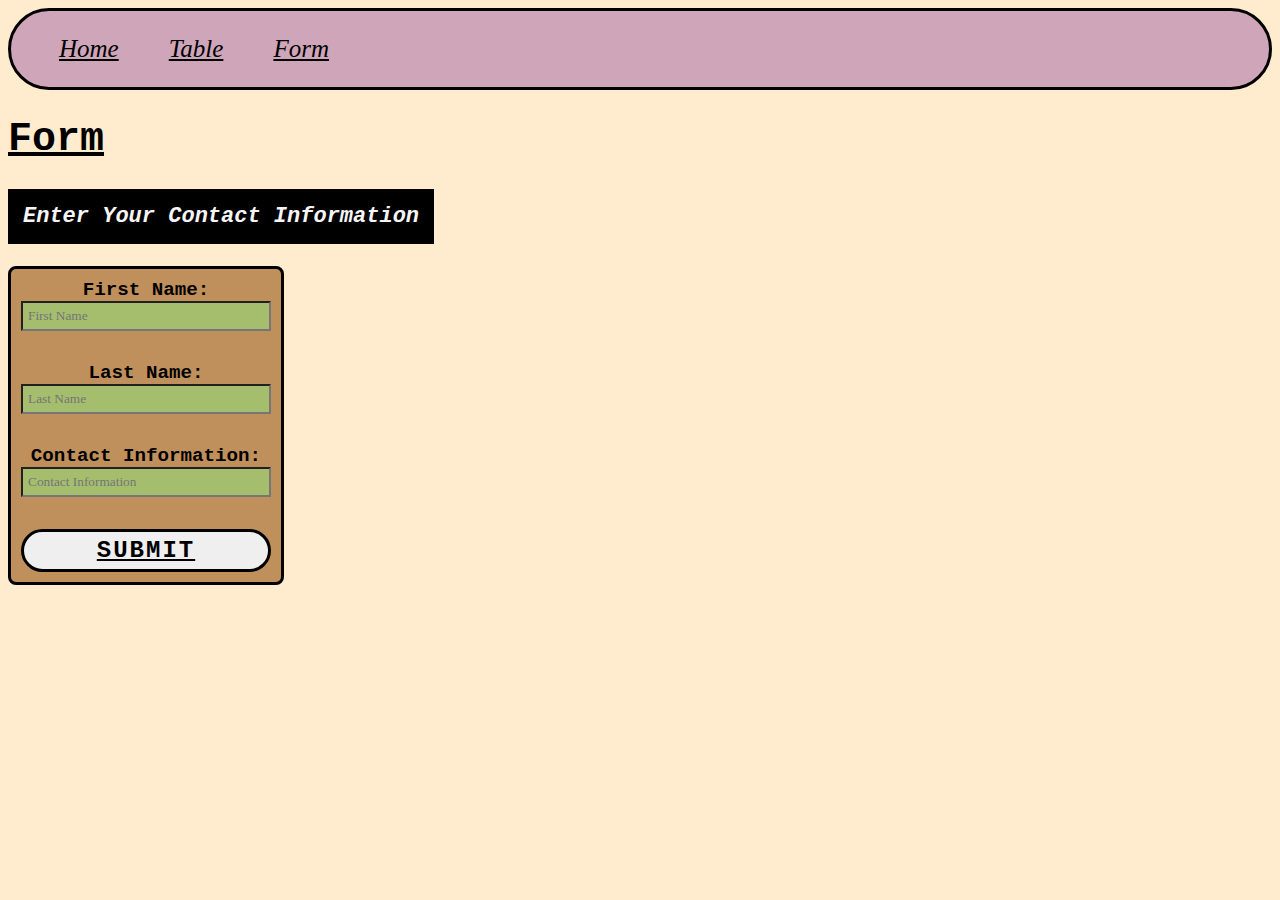
<file: form.html>
<!DOCTYPE html>
<html lang="en">
<head>
    <meta charset="UTF-8">
    <meta name="viewport" content="width=device-width, initial-scale=1.0">
    <title>Document</title>
    <link rel="stylesheet" href="styles.css">
</head>
<body>

    <nav class="navbar">
        <ol>
            <li> <a href="./index.html">Home</a></li>
            <li><a href="./table.html">Table</a></li>
            <li><a href="./form.html">Form</a></li>
        </ol>
    </nav>


    <h1>Form</h1>

    <h3>Enter Your Contact Information</h3>


    <form>
        <label>First Name:</label>
        <input type="text" name="firstname" placeholder="First Name">
        <br>
        <label>Last Name:</label>
        <input type="text" name="lastname" placeholder="Last Name">
        <br>
        <label>Contact Information:</label>
        <input type="text" name="contact" placeholder="Contact Information">
        <br>
        <button type"submit">SUBMIT</button>


    </form>

</body>
</html>
</file>
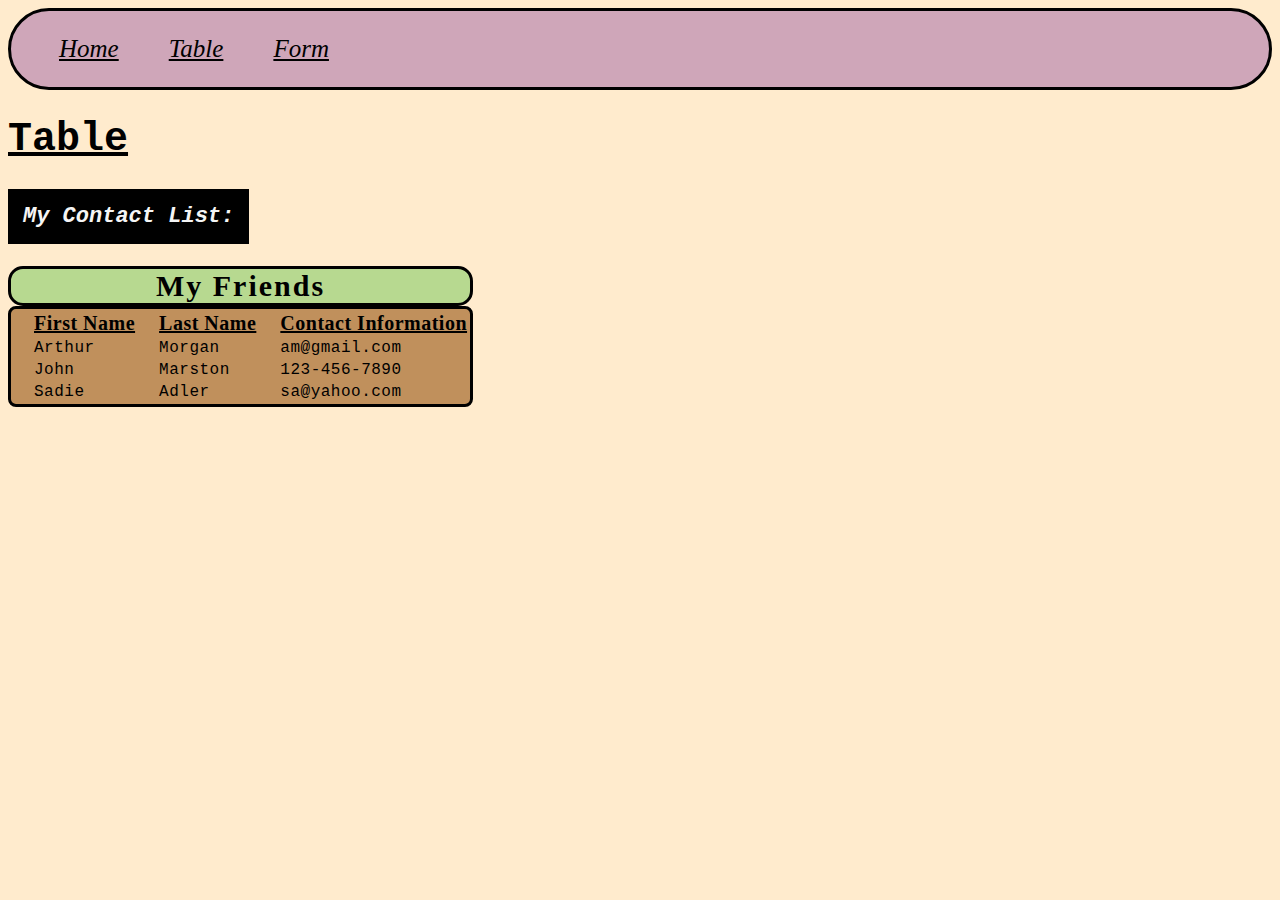
<file: table.html>
<!DOCTYPE html>
<html lang="en">
<head>
    <meta charset="UTF-8">
    <meta name="viewport" content="width=device-width, initial-scale=1.0">
    <title>Week 2 Project</title>
    <link rel="stylesheet" href="styles.css">
</head>

<!-- I added the stylesheet link on each page head
 this maintains that each page will have 
 the same style elements -->

<body>

    <nav class="navbar">
        <ol>
            <li> <a href="./index.html">Home</a></li>
            <li><a href="./table.html">Table</a></li>
            <li><a href="./form.html">Form</a></li>
        </ol>
    </nav>

    <h1>Table</h1>

    <h3>My Contact List:</h3>

    <table>
        <caption>
            My Friends
        </caption>

        <thead>
            <th>First Name</th>
            <th>Last Name</th>
            <th>Contact Information</th>
        </thead>

        <tr>
            <td>Arthur</td>
            <td>Morgan</td>
            <td>am@gmail.com</td>
        </tr>

        <tr>
            <td>John</td>
            <td>Marston</td>
            <td>123-456-7890</td>
        </tr>

        <tr>
            <td>Sadie</td>
            <td>Adler</td>
            <td>sa@yahoo.com</td>
        </tr>


    </table>

    </body>
</html>
</file>
<file: styles.css>
/* this is my stylesheet I created to format my first 
website */

/* first I styles the main content, the body */

body {
    background-color: blanchedalmond;
    font-family: 'Courier New', Courier, monospace;

}

/* --- ELEMENTS --- */

/* by styling these headers (h1 to h4), my webpage
appears more aesthetically pleasing and organized */

h1 {
    text-decoration: underline;
    font-size: 40px;
    font-family: 'Courier New', Courier, monospace;
}

/* I opted to underline the header for emphasis */

h3 {
    font-style: italic;
    background-color: black;
    font-size: 22px;
    width: max-content;
    padding: 15px;
    color: whitesmoke;
}

/* I liked how the black border with white text 
and proper padding made the h3 header look like 
a vintage sticker */

h4 {
    font-size: 28px;
    font-style: italic;
    font-family: 'Times New Roman', Times, serif;
}

/* I used a border with a rounded radius
for my navbar so it is easy to identify, as well as
for a different shape/style from my other text
I also tried to ensure the colors were contrasting
enough while also maintaining continuity,
especially for those with visual impairments */

.navbar {
    background-color: rgba(202, 159, 182, 0.904);
    padding: .50em;
    border: solid;
    border-radius: 5em;
}

.navbar ol {
  display: flex;  
  list-style-type: none;
  flex-wrap: wrap;
  align-content: space-around;
  justify-content: flex-start;
}

/* I made sure to use flex so my content
maintains its display block 
without using flex, the content may become
squished together or even overlap */

.navbar a {
    color: black;
    font-family: 'Times New Roman', Times, serif;
    text-decoration: underline;
    font-style: italic;
    margin-right: 2em;
    font-size: 25px;
}

/* I used the hover element to show when the
cursor is highlighting each option in the
navigation bar */

.navbar a:hover {
    color: rgba(164, 103, 41, 0.692);
    text-decoration: dashed;
    font-weight: bolder;
}

/* I added the active element for when the
cursor clicks, or selects, each option */

.navbar a:active {
    background-color: whitesmoke;
    border-radius: 100px;
}

/* --- IMAGE LIST INDEX ---*/

#favoritethings {
    display: flex;
    justify-content: space-around;
    flex-wrap: wrap;

}

/* I used flex here to add continuity to my webpage
with the justify content element, everything appears
more neat and organized along the axis */

#favoritethings li {
    text-align: center;
    list-style-type: none;
}

/* I centered my content with text align so that
each item has more prominence */

/* --- TABLE --- */

table {
    background-color: rgba(164, 103, 41, 0.692);
    border: 3px solid black;
    border-radius: .5em;
}

/* here is my table of contacts
I used different text decorations here so that
each item has its own distinct look
also, the varying borders help maintain the 
organization of the table */

table caption {
    font-size: 30px;
    font-weight: 900;
    font-family: 'Times New Roman', Times, serif;
    border: 3px solid black;
    border-radius: .5em;
    letter-spacing: 2px;
    background-color: rgba(152, 210, 118, 0.702);
}

thead {
    text-align: center;
    font-family: 'Times New Roman', Times, serif;
    color: black;
    text-decoration: underline;
    letter-spacing: 15px;
    font-size: 20px;
    justify-content: space-between;
}

/* for my thead, table header, I wanted to ensure
there is enough emphasis so users know 
what the content is
I liked using letter spacing and justify content 
to achieve this */

th, tr {
    text-indent: 20px;
    letter-spacing: .5px;
}

/* I modified the table head and table row here*/

/* --- FORM PAGE --- */

/* finally, here is my form page
where users can enter their contact info */

form {
    display: flex;
    flex-direction: column;
    max-width: 250px;
    border: solid;
    color: black;
    background-color: rgba(164, 103, 41, 0.692);
    padding: 10px;
    border-radius: .5em;
}

/* I decided to maintain continuity of style
by using the same colors as the table */

form label {
    color: black;
    font-weight: 600;
    font-size: larger;
    text-align: center;
}

form input {
    margin-bottom: 1em;
    font-family: 'Times New Roman', Times, serif;
    color: black;
    padding: 5px;
    background-color: rgba(152, 210, 118, 0.702);
}

/* for the 'submit' button I wanted to make sure it
stands out from the input info
I used a border with a solid radius
and added underlined text decoration */

form button {
    padding: 5px;
    letter-spacing: 2px;
    border: solid;
    border-radius: 1em;
    font-size: 24px;
    font-weight: 900;
    text-decoration: underline;
    font-family: 'Courier New', Courier, monospace;
}
</file>
